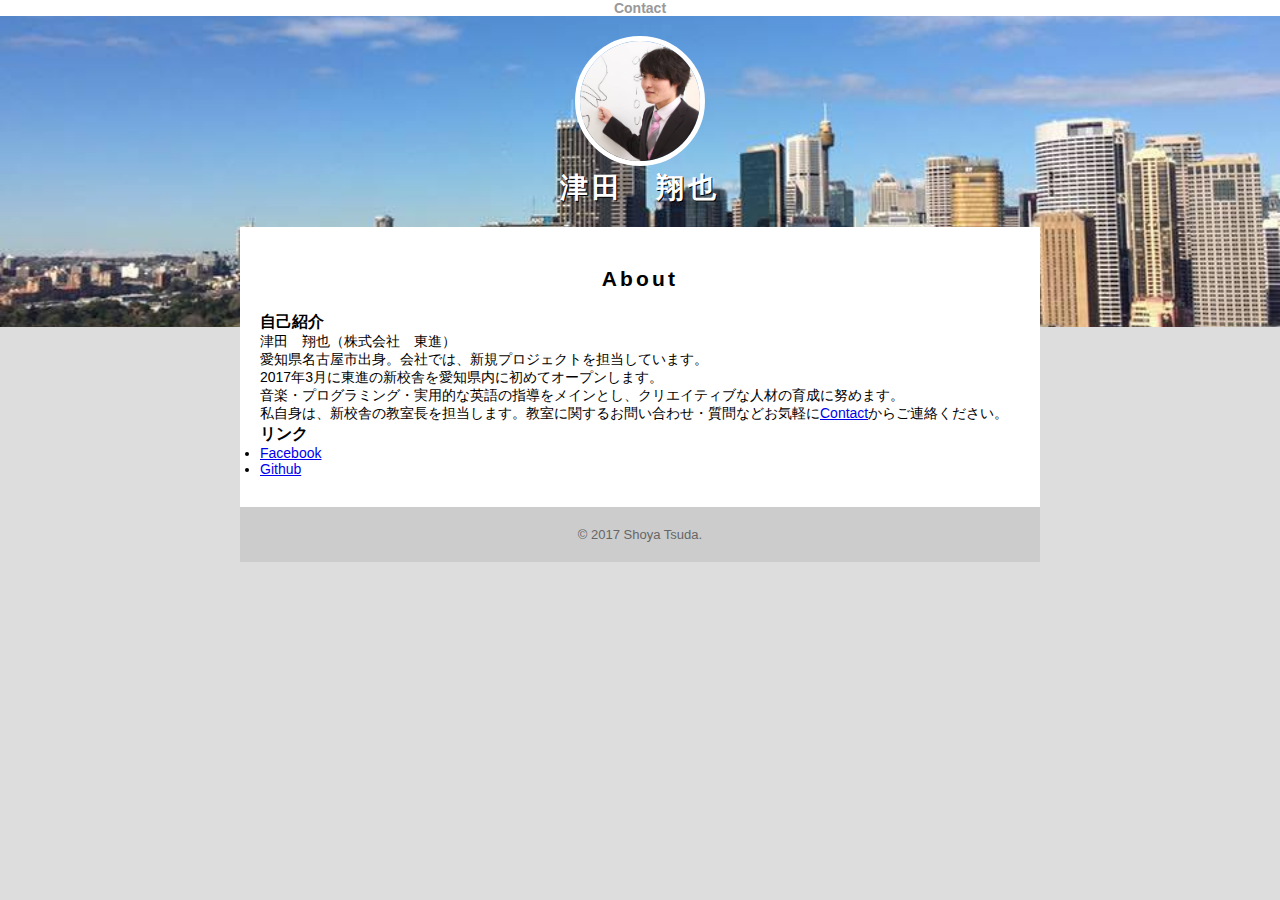
<file: index.html>
<!DOCTYPE html>
<html lang="ja">
  <head>
    <meta charset="utf-8">
    <title>津田　翔也 | About</title>
     <link rel="stylesheet" href="about.css">
  </head>
  <body>
    <header>
      <nav>
        <ul>
          <li><a href="contact.html">Contact</a></li>
        </ul>
      </nav>
      <div id="logo">
        <img src="shoyatsuda.jpg" alt="">
        <h1>津田　翔也</h1>
      </div>
    </header>
    <div class="container">
      <section>
        <h2>About</h2>
        <h3>自己紹介</h3>
        <p>津田　翔也（株式会社　東進）</p>
        <p>愛知県名古屋市出身。会社では、新規プロジェクトを担当しています。</p>
        <p>2017年3月に東進の新校舎を愛知県内に初めてオープンします。</p>
        <p>音楽・プログラミング・実用的な英語の指導をメインとし、クリエイティブな人材の育成に努めます。</p>
        <p>私自身は、新校舎の教室長を担当します。教室に関するお問い合わせ・質問などお気軽に<a href="contact.html">Contact</a>からご連絡ください。</p>
        <h3>リンク</h3>
        <ul>
          <li><a href="https://www.facebook.com/shoya.tsuda" target="_blank">Facebook</a></li>
          <li><a href="https://github.com/shoyatsuda" target="_blank">Github</a></li>
        </ul>
      </section>
      <footer>
        <p>&copy; 2017 Shoya Tsuda.</p>
      </footer>
    </div>
  </body>
</html>
</file>
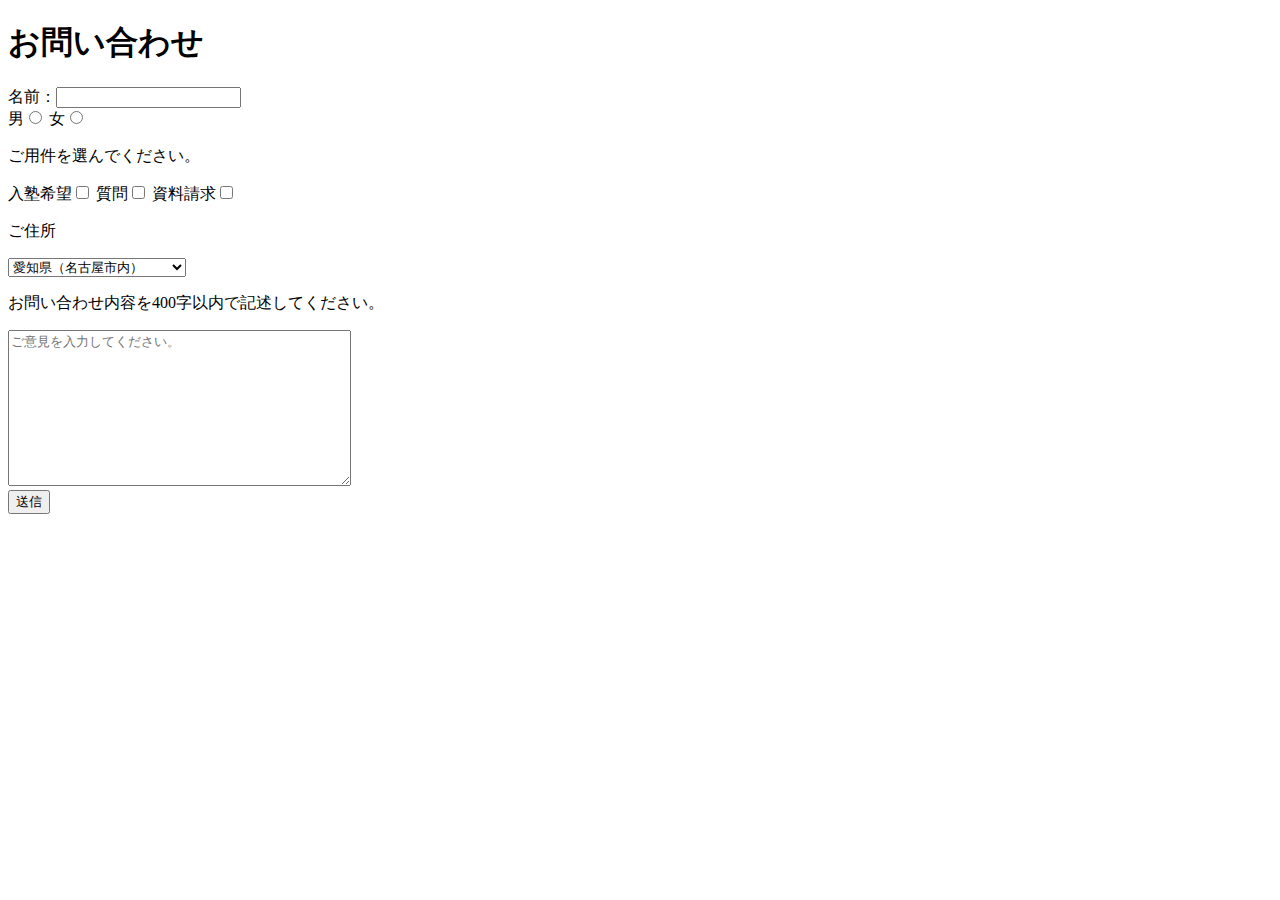
<file: contact.html>
<!DOCTYPE HTML>
<html lang="ja">
<head>
  <meta charset="UTF-8">
  <title>お問い合わせフォーム</title>
</head>
<body>
  <h1>お問い合わせ</h1>
  <form action="" method="post">
      <input type="hidden" value="secret_data">

      <label>名前：<input type="text" name="login_name"></label>
      <div>
      <label>男<input type="radio" name="gender" value="man"></label>
      <label>女<input type="radio" name="gender" value="woman"></label>
    </div>
    <div>
      <p>ご用件を選んでください。</p>
      <label>入塾希望<input type="checkbox" name="hobby" value="1"></label>
      <label>質問<input type="checkbox" name="hobby" value="2"></label>
      <label>資料請求<input type="checkbox" name="hobby" value="3"></label>
    </div>
    <div>
      <p>ご住所</p>
      <select name="select1">
        <option value="1">愛知県（名古屋市内）</option>
        <option value="2">愛知県（名古屋市を除く）</option>
        <option value="3">岐阜県</option>
        <option value="4">三重県</option>
        <option value="5">その他</option>
        
      </select>
    </div>
     <div>
      <p>お問い合わせ内容を400字以内で記述してください。</p>
      <textarea name="opinion" cols="40" rows="10" maxlength="400"
        placeholder="ご意見を入力してください。"></textarea>
    </div>
   <input type="submit" value="送信">
  </form>
</body>
</html>
</file>
<file: about.css>
* {
  margin: 0;
  padding: 0;
}
body {
    font-family: YuGothic, "游ゴシック", "メイリオ", Meiryo, "ヒラギノ角ゴ Pro W3", "Hiragino Kaku Gothic Pro", sans-serif;
  background-color: #ddd;
  font-size: 14px;
}
span.red {
  color: red;
}
header {
  background-image: url("background.jpg");
  background-position: center center;
  background-size: cover;
  background-repeat: no-repeat;
  padding-bottom: 100px;
}
#logo {
  padding: 20px 0;
  text-align: center;
}
#logo img {
  max-width: 120px;
  border: 5px solid #fff;
  border-radius: 100%;
}
#logo h1 {
  letter-spacing: 0.15em;
  color: #fff;
  text-shadow: 1px 1px 0px #000;
}
nav {
  text-align: center;
  background: #fff;
}
nav ul li {
     margin: 0 20px;
  display: inline-block;
}
nav ul li a {
  text-decoration: none;
  color: #999;
  font-weight: bold;
}
nav ul li a.selected {
  color: #000;
}
.container {
  max-width: 800px;
  margin: -100px auto 0;
  background-color: #fff;
}
section {
  padding: 30px 20px;
}
section h2 {
  padding: 10px 0 20px 0;
  text-align: center;
  letter-spacing: 0.15em;
}
footer {
  padding: 20px 0;
  font-size: 93%;
  text-align: center;
  background-color: #ccc;
  color: #666;
}
</file>
